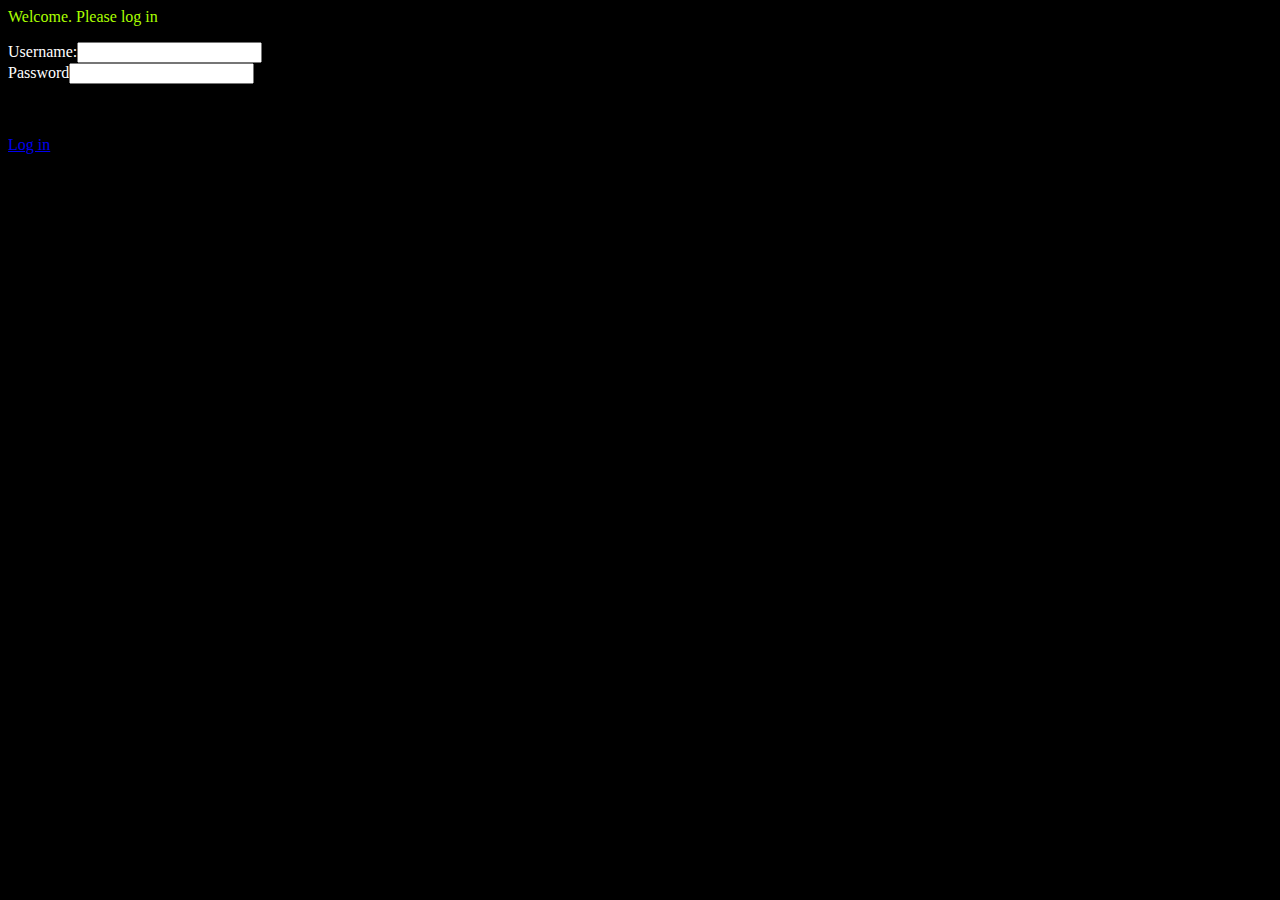
<file: index.html>
<html>
    <head>
        <link rel="stylesheet" type="text/css" href="style.css">
    </head>
    <body>
       <p>Welcome. Please log in</p>
        
       <form>
            <label for="usernameInput">Username:</label><input type="text" id="usernameInput"/><br/>
           <label for="passwordInput">Password</label><input type="password" id="passwordInput"/>
           <p id="message"></p>
           <br/><br/>
           <a href="#" onclick="verifyUser()">Log in</a>
        </form>
        
        <script>
        
            function verifyUser(){
                var username = document.getElementById("usernameInput").value;
                var password = document.getElementById("passwordInput").value;
                
                checkUserCreds(username, password);
            }
            
            function checkUserCreds(username, password){
                var systemUsername = "Bond";
                var systemPassword = "007";
                
                if(username == systemUsername && password == systemPassword){
                    document.getElementById("message").innerHTML = "Correct. Logging you in...";
                } else {
                    document.getElementById("message").innerHTML = "Username or password are incorrect";
                }
            }
            
        </script>
        
    </body>
</html>
</file>
<file: style.css>
body{
    background-color: black;
    color: white;
}

p{
    font-family: Impact, Haettenschweiler;
    color: #AAFF00;
}
</file>
